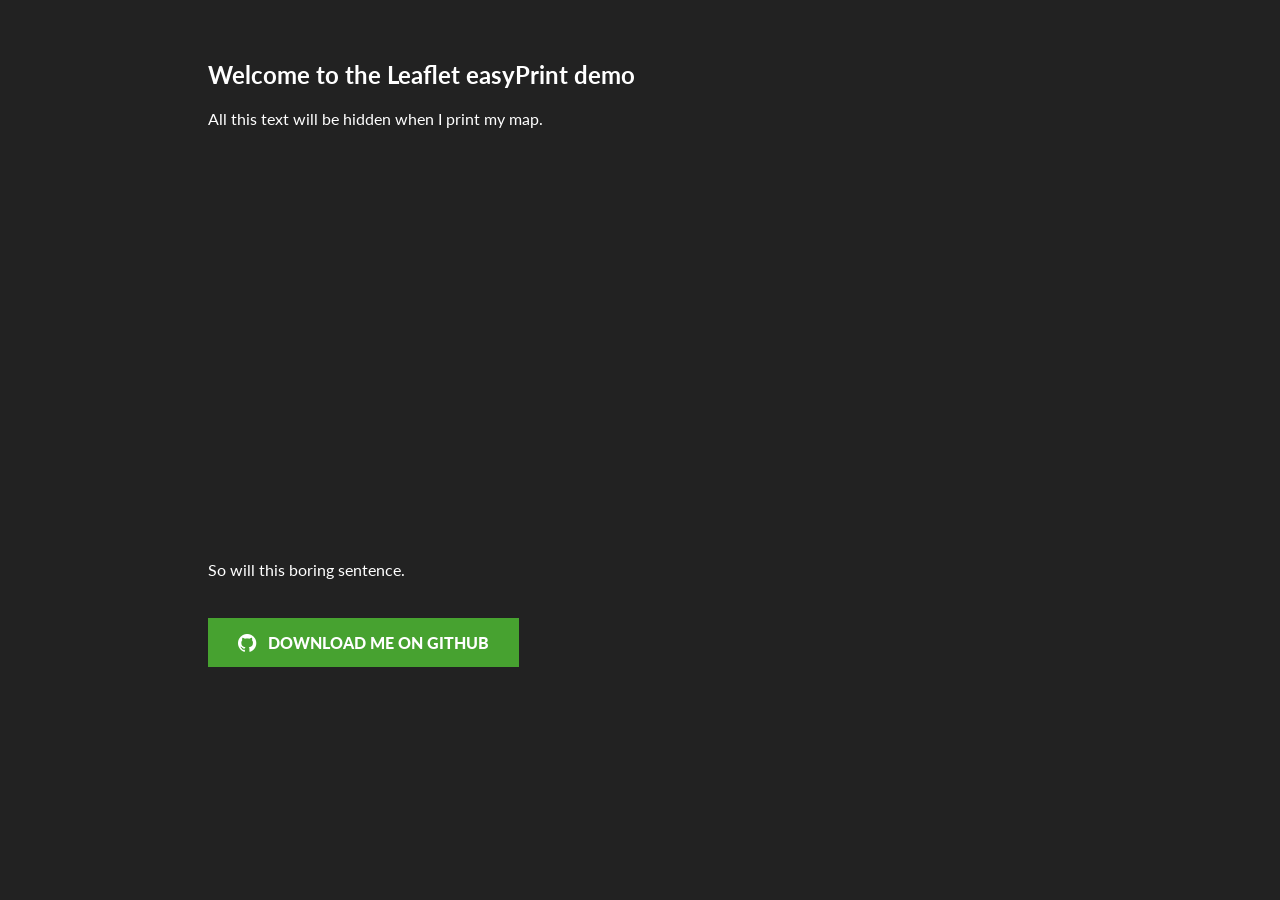
<file: ProtoAspNetIdentityORCL/Scripts/functions/leaflet-easyPrint-gh-pages/index.html>
<!DOCTYPE html>
<html>
<head>
	<title>Leaflet easyPrint plugin Demo</title>
	<meta charset="utf-8" />

	<meta name="viewport" content="width=device-width, initial-scale=1.0">

 	<link rel="stylesheet" href="http://cdn.leafletjs.com/leaflet-0.7.3/leaflet.css" /></head>
  	<link rel="stylesheet" href="dist/easyPrint.css"/>
  	<link href='http://fonts.googleapis.com/css?family=Lato:900,300' rel='stylesheet' type='text/css'>
  	<link href="http://maxcdn.bootstrapcdn.com/font-awesome/4.1.0/css/font-awesome.min.css" rel="stylesheet">
 
<style>
html {background: #222222; padding: 40px 200px;font-family: 'Lato', sans-serif;}
h2,p {color: white;}
.gitButton{padding:15px 30px; background-color: #47a230;text-decoration: none;font-weight: 900; color: white; text-transform:uppercase; transition: background-color .5s;}
.gitButton:hover {background-color: #1d7806}
.gitButton:visited {color: white;}
</style>


 </head>

<body class="easyPrint">
	<h2>Welcome to the Leaflet easyPrint demo</h2>
	<p>All this text will be hidden when I print my map.</p>

	<div id="map" style="height:400px; width:900px"></div>

 <script src="http://cdn.leafletjs.com/leaflet-0.7.3/leaflet.js"></script>
  <script src="http://ajax.googleapis.com/ajax/libs/jquery/1.9.1/jquery.min.js"></script>

 <script src="dist/leaflet.easyPrint.js"></script>
 <script src="dist/jQuery.print.js"></script>

	<script>

		var map = L.map('map').setView([51.505, -0.09], 13);

		L.tileLayer('http://{s}.tile.openstreetmap.org/{z}/{x}/{y}.png', {
			maxZoom: 18,
			attribution: 'Map data © <a href="http://openstreetmap.org">OpenStreetMap</a> contributors',
		}).addTo(map);


		L.marker([51.5, -0.09]).addTo(map)
			.bindPopup("<b>Hello world!</b><br />I am a popup.").openPopup();

		L.circle([51.508, -0.11], 500, {
			color: 'red',
			fillColor: '#f03',
			fillOpacity: 0.5
		}).addTo(map).bindPopup("I am a circle.");

		L.polygon([
			[51.509, -0.08],
			[51.503, -0.06],
			[51.51, -0.047]
		]).addTo(map).bindPopup("I am a polygon.");


		var popup = L.popup();


		L.easyPrint().addTo(map)


	</script>
	<p>So will this boring sentence.</p>
<br><br>
	<a class="gitButton" href="https://github.com/rowanwins/leaflet-easyPrint"><i class="fa fa-github fa-lg"></i>&nbsp;&nbsp;  Download me on github</a>

</body>

</html>
</file>
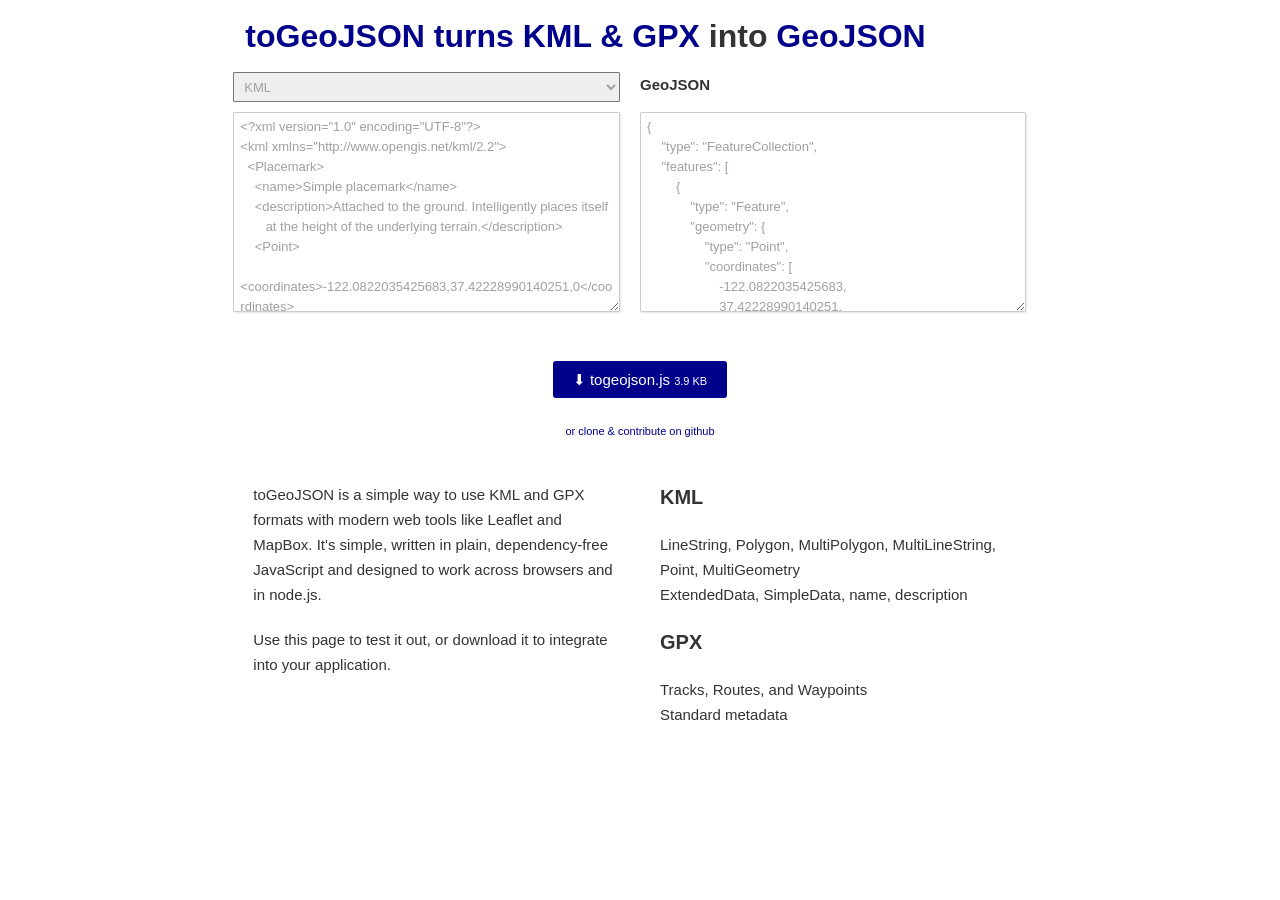
<file: ProtoAspNetIdentityORCL/Scripts/functions/Leaflet.FileLayer-gh-pages/togeojson/index.html>
<!DOCTYPE html>
<html>
    <head>
        <meta charset="utf-8">
        <link href='css/style.css' type='text/css' rel='stylesheet' />
        <link href='css/site.css' type='text/css' rel='stylesheet' />
        <title>toGeoJSON</title>
    </head>
    <body>
        <div class='col8 margin2 pad2'>
            <h1 class='center'>
                <a href='https://github.com/tmcw/togeojson'>toGeoJSON
                    turns KML &amp; GPX</a> into <a target='_blank' href='http://geojson.org/'>GeoJSON</a>
                <iframe class="github-btn" src="http://ghbtns.com/github-btn.html?user=tmcw&repo=togeojson&type=watch&count=true" allowtransparency="true" frameborder="0" scrolling="0" width="100px" height="20px"></iframe>
            </h1>
            <div class='clearfix col12'>
                <div class='col6'>
                    <select id='format'>
                        <option value='kml'>KML</option>
                        <option value='gpx'>GPX</option>
                    </select>
                    <textarea id='in'>
&lt;?xml version=&quot;1.0&quot; encoding=&quot;UTF-8&quot;?&gt;
&lt;kml xmlns=&quot;http://www.opengis.net/kml/2.2&quot;&gt;
  &lt;Placemark&gt;
    &lt;name&gt;Simple placemark&lt;/name&gt;
    &lt;description&gt;Attached to the ground. Intelligently places itself
       at the height of the underlying terrain.&lt;/description&gt;
    &lt;Point&gt;
      &lt;coordinates&gt;-122.0822035425683,37.42228990140251,0&lt;/coordinates&gt;
    &lt;/Point&gt;
  &lt;/Placemark&gt;
&lt;/kml&gt;
                </textarea>
                </div>
                <div class='col6'>
                    <strong class='h30'>GeoJSON</strong>
                    <textarea id='output'></textarea></div>
            </div>
            <div class='pad2 center'>
                <a class='button' href='https://raw.github.com/tmcw/togeojson/gh-pages/togeojson.js' download='togeojson.js'>⬇ togeojson.js <small>3.9 KB</small></a>
                <br /><br />
                <small>
                    <a href='http://github.com/tmcw/togeojson'>or clone &amp; contribute on github</a>
                </small>
            </div>
            <div class='clearfix col12'>
                <div class='col6 pad2'>
                    <p>
                    toGeoJSON is a simple way to use KML and GPX formats with
                    modern web tools like Leaflet and MapBox. It's simple,
                    written in plain, dependency-free JavaScript and designed
                    to work across browsers and in node.js.
                    </p>
                    <p>
                    Use this page to test it out, or download it to integrate
                    into your application.
                    </p>
                </div>
                <div class='col6 pad2'>
                    <h3>KML</h3>
                    <p>
                    <ul class='features'>
                        <li>LineString, Polygon, MultiPolygon, MultiLineString, Point, MultiGeometry</li>
                        <li>ExtendedData, SimpleData, name, description</li>
                    </ul>
                    </p>
                    <h3>GPX</h3>
                    <p>
                    <ul class='features'>
                        <li>Tracks, Routes, and Waypoints</li>
                        <li>Standard metadata</li>
                    </ul>
                    </p>
                </div>
        </div>
        <div id='output'></div>
        <script src='togeojson.js'></script>
        <script>
var input = document.getElementById('in');
var out = document.getElementById('output');
var format = document.getElementById('format');
input.onchange = input.onkeyup = format.onchange = update = function() {
    out.value = JSON.stringify(toGeoJSON[format.value]((new DOMParser()).parseFromString(input.value, 'text/xml')), null, 4);
};
update();
        </script>
        <script type="text/javascript">
  var _gauges = _gauges || [];
  (function() {
    var t   = document.createElement('script');
    t.type  = 'text/javascript';
    t.async = true;
    t.id    = 'gauges-tracker';
    t.setAttribute('data-site-id', '4e36eb1ef5a1f53d6f000001');
    t.src = '//secure.gaug.es/track.js';
    var s = document.getElementsByTagName('script')[0];
    s.parentNode.insertBefore(t, s);
  })();
</script>
    </body>
</html>
</file>
<file: ProtoAspNetIdentityORCL/Scripts/functions/leaflet-easyPrint-gh-pages/dist/easyPrint.css>
.leaflet-control-easyPrint a {
  background:#fff url(print.png) no-repeat 5px;
  background-size:16px 16px;
  display: block;
  }



@media print {

	html {padding: 0px!important;}
	.leaflet-control-easyPrint-button{display: none!important;}

}
</file>
<file: ProtoAspNetIdentityORCL/Scripts/functions/Leaflet.FileLayer-gh-pages/togeojson/css/style.css>
/*  Reset ♥
    http://meyerweb.com/eric/tools/css/reset/
    v2.0 | 20110126
    License: none (public domain)
------------------------------------------------------- */
html, body, div, span, applet, object, iframe,
h1, h2, h3, h4, h5, h6, p, blockquote, pre,
a, abbr, acronym, address, big, cite, code,
del, dfn, em, img, ins, kbd, q, s, samp,
small, strike, strong, sub, sup, tt, var,
b, u, i, center,
dl, dt, dd, ol, ul, li,
fieldset, form, label, legend,
table, caption, tbody, tfoot, thead, tr, th, td,
article, aside, canvas, details, embed,
figure, figcaption, footer, header, hgroup,
menu, nav, output, ruby, section, summary,
time, mark, audio, video {
  margin:0;
  padding:0;
  border:0;
  font-size:100%;
  font:inherit;
  vertical-align:baseline;
  }
/* HTML5 display-role reset for older browsers */
article, aside, details, figcaption, figure,
footer, header, hgroup, menu, nav, section {
  display:block;
  }
body { line-height:1; }
ol, ul { list-style:none;  }
blockquote, q { quotes:none; }
blockquote:before, blockquote:after,
q:before, q:after { content:''; content:none; }
/* tables still need 'cellspacing="0"' in the markup */
table { border-collapse: collapse; border-spacing:0; }
/* remember to define focus styles. Hee Haw */
:focus { outline:0; }

/* Inline Elements & Typography
------------------------------------------------------- */
body,
input,
textarea {
  color:#333;
  font:15px/1.67 'Helvetica Neue', Helvetica, Arial, sans-serif;
  -webkit-font-smoothing:antialiased;
  }
*, *:after, *:before {
  -webkit-box-sizing: border-box;
  -moz-box-sizing: border-box;
  box-sizing: border-box;
  }

h1,
h2,
h3,
h4,
h5,
h6 {
  margin:0;
  font-weight:bold;
  }

h1 {
  font-size:32px;
  margin-bottom:20px;
  line-height:1em;
  }

h2 {
  font-size:28px;
  margin-bottom:20px;
  line-height:1.25em;
  }

h3 {
  font-size:20px;
  margin-bottom:20px;
  line-height:1.5em;
  }

h4, h5 {
  font-size:15px;
  margin-bottom:0;
  line-height:1.67em;
  }

p {
  margin:0 0 20px;
  }
  p:last-child { margin-bottom:0;}

abbr {
  border-bottom:1px dotted #000;
  cursor:help;
  }

address { font-style:italic;}
small   { font-size:11px;}
strong  { font-weight:bold;}
em      { font-style:italic;}

hr {
  margin:0 0 20px;
  border:0;
  height:1px;
  background:#f8f8f8;
  }

/* Block Quotes */
blockquote,
q {
  quotes:none;
  font-style:italic;
  padding-left:20px;
  margin:10px;
  }

blockquote:before,
blockquote:after,
q:before,
q:after {
  content:'';
  }

/* Code Blocks & Pre */
code,
pre {
  padding:5px;
  font-family:Menlo, Bitstream Vera Sans Mono, Monaco, Consolas, monospace;
  font-size:12px;
  border-radius:3px;
  }
code {
  padding:5px;
  background:#f8f8f8;
  border:1px solid #ddd;
  }
pre {
  display:block;
  padding:10px;
  margin-bottom:10px;
  font-size:12px;
  word-break:break-all;
  word-wrap:break-word;
  white-space:pre;
  white-space:pre-wrap;
  background:#f8f8f8;
  border:1px solid #ddd;
  border-radius:3px;
  }
  pre code {
    padding:0;
    color:inherit;
    background-color:transparent;
    border:0;
    }
.pre-scrollable {
  max-height:300px;
  overflow-y:scroll;
  }

/* sub/superscripts */
sup,
sub {
  height:0;
  line-height:1;
  vertical-align:baseline;
  _vertical-align:bottom;
  position:relative;
  font-size:75%;
  }
sup {
  top:.5em;
  bottom:1em;
  }

label {
  display:block;
  }
select,
textarea,
input[type=text] {
  display:inline-block;
  height:30px;
  width:95%;
  max-width:400px;
  margin-bottom:10px;
  font-size:13px;
  font-weight:500;
  line-height:20px;
  color:#a0a0a0;
  vertical-align:middle;
  padding:4px 6px;
  -webkit-border-radius:1px;
          border-radius:1px;
  }
textarea,
input[type=text] {
  background-color:#fff;
  border:1px solid #ccc;
  -webkit-box-shadow:1px 1px 2px rgba(0,0,0,0.1);
     -moz-box-shadow:1px 1px 2px rgba(0,0,0,0.1);
          box-shadow:1px 1px 2px rgba(0,0,0,0.1);
  -webkit-transition:border linear .2s, box-shadow linear .2s;
     -moz-transition:border linear .2s, box-shadow linear .2s;
       -o-transition:border linear .2s, box-shadow linear .2s;
          transition:border linear .2s, box-shadow linear .2s;
  }
  textarea:focus,
  input[type=text]:focus {
    outline:thin dotted\8; /* ie8 below */
    color:#404040;
    border-color:#00395D;
    border-width:1px;
    }

textarea {
  height:200px;
  max-width:none;
  }
input[type=submit] {
  background-color:#00395D;
  cursor:pointer;
  color:#fff;
  font-weight:bold;
  text-transform:uppercase;
  border:none;
  padding:9px 20px;
  -webkit-box-shadow:2px 2px 4px rgba(0,0,0,0.1);
     -moz-box-shadow:2px 2px 4px rgba(0,0,0,0.1);
          box-shadow:2px 2px 4px rgba(0,0,0,0.1);
  }
  input[type=submit]:hover {
    background-color:#002f4c;
    }
  input[type=submit]:active {
    position:relative;
    top:1px;
    }

table {
  width:100%;
  background-color:transparent;
  border-collapse:collapse;
  border-spacing:0;
  margin-bottom:20px;
  table-layout:fixed;
  }
  th,
  td {
    padding:4px 0;
    line-height:20px;
    text-align:left;
    vertical-align:top;
    border-bottom:1px solid #d5d5d5;
    }
  th {
    font-weight:bold;
    }
  thead th {
    vertical-align:bottom;
    color:#57594D;
    }

/* Read content styling */
.prose ul {
  list-style:disc;
  margin-left:40px;
  }
.prose ol {
  list-style:decimal;
  }
.prose p {
  margin:0 0 10px;
  }

.icon {
  background:transparent url(img/sprite.png) no-repeat 0 0;
  display:block;
  width:30px;
  height:30px;
  text-indent:-999em;
  }

/* Layout
------------------------------------------------------- */
.container {
  max-width:1600px;
  margin:0 auto;
  overflow:hidden;
  }

/* Columns
------------------------------------------------------- */
.col0    { float:left; width:04.1666%; }
.col1    { float:left; width:08.3333%; }
.col2    { float:left; width:16.6666%; }
.col3    { float:left; width:25.0000%; }
.col4    { float:left; width:33.3333%; }
.col5    { float:left; width:41.6666%; }
.col6    { float:left; width:50.0000%; }
.col7    { float:left; width:58.3333%; }
.col8    { float:left; width:66.6666%; }
.col9    { float:left; width:75.0000%; }
.col10   { float:left; width:83.3333%; }
.col11   { float:left; width:91.6666%; }
.col12   { width:100%; }
.margin0  { margin-left:04.1666%; }
.margin1  { margin-left:08.3333%; }
.margin2  { margin-left:16.6666%; }
.margin3  { margin-left:25.0000%; }
.margin4  { margin-left:33.3333%; }
.margin5  { margin-left:41.6666%; }
.margin6  { margin-left:50.0000%; }
.margin7  { margin-left:58.3333%; }
.margin8  { margin-left:66.6666%; }
.margin9  { margin-left:75.0000%; }
.margin10 { margin-left:83.3333%; }
.margin11 { margin-left:91.6666%; }
.margin12 { margin-left:100.0000%; }

/* Padding
------------------------------------------------------- */
.pad1    { padding:10px; }
.pad2    { padding:20px; }
.pad21h  { padding:10px 20px; }
.pad2h   { padding:0 20px; }
.pad4    { padding:40px; }
.pad4h   { padding-left:40px; padding-right:40px; }
.pad8    { padding:80px 40px; }
.pad4c   { padding:40px; }

/* Additional Utility Classes
------------------------------------------------------- */
.fr           { float:right; }
.fl           { float:left; }
.show         { display:block; }
.hide         { display:none; }
.deemphasize  { color:#888; }
.center       { text-align:center; }

.tip-top:after,
.tip-right:after,
.tip-bottom:after,
.tip-left:after {
  content:'';
  border-width:0 5px 5px;
  border-style:solid;
  position:absolute;
  border-color:#333 transparent;
  }
  .tip-bottom:after {
    border-width:5px 5px 0;
    }
  .tip-left:after {
    border-width:5px 5px 5px 0;
    border-color:transparent #333;
    }
  .tip-right:after {
    border-width:5px 0 5px 5px;
    }

/* Markup free clearing
Details: http://www.positioniseverything.net/easyclearing.html
------------------------------------------------------- */
.clearfix:after {
  content:'.';
  display:block;
  height:0;
  clear:both;
  visibility:hidden;
  }

.clearfix { display:inline-block; }

/* Tablet Layout
------------------------------------------------------- */
@media only screen and (max-width:770px) {
  .hide-tablet { display:none; }
  .show-tablet { display:block; }
  }

/* Mobile Layout
------------------------------------------------------- */
@media only screen and (max-width:640px) {
  .col1,
  .col2,
  .col3,
  .col4,
  .col5,
  .col6,
  .col7,
  .col8,
  .col9,
  .col10,
  .col11,
  .col12 { width:100%; max-width:100%; }
  .margin0,
  .margin1,
  .margin2,
  .margin3,
  .margin4,
  .margin5,
  .margin6,
  .margin7,
  .margin8,
  .margin9,
  .margin10,
  .margin11,
  .margin12 { margin-left:0; }
  .pad4c { padding:0; }
  .pad4,
  .pad4h { padding-left:20px; padding-right:20px; }
  .pad8 { padding:40px 20px; }
  .hide-mobile { display:none; }
  .show-mobile { display:block; }
  .icon {
    background-image:url(img/sprite@2x.png);
    background-size:240px 240px;
    }
  }
</file>
<file: ProtoAspNetIdentityORCL/Scripts/functions/Leaflet.FileLayer-gh-pages/togeojson/css/site.css>
body {
    margin:0;
    padding:0;
}

a {
    color:darkblue;
    text-decoration:none;
}

a:hover {
    background:#def;
}

a.button {
    background:darkblue;
    padding:10px 20px;
    border-radius:3px;
    color:#fff;
}

a.button:hover {
    background:blue;
}

.h30 {
    height:30px;
    margin-bottom:10px;
    display:block;
}
</file>
